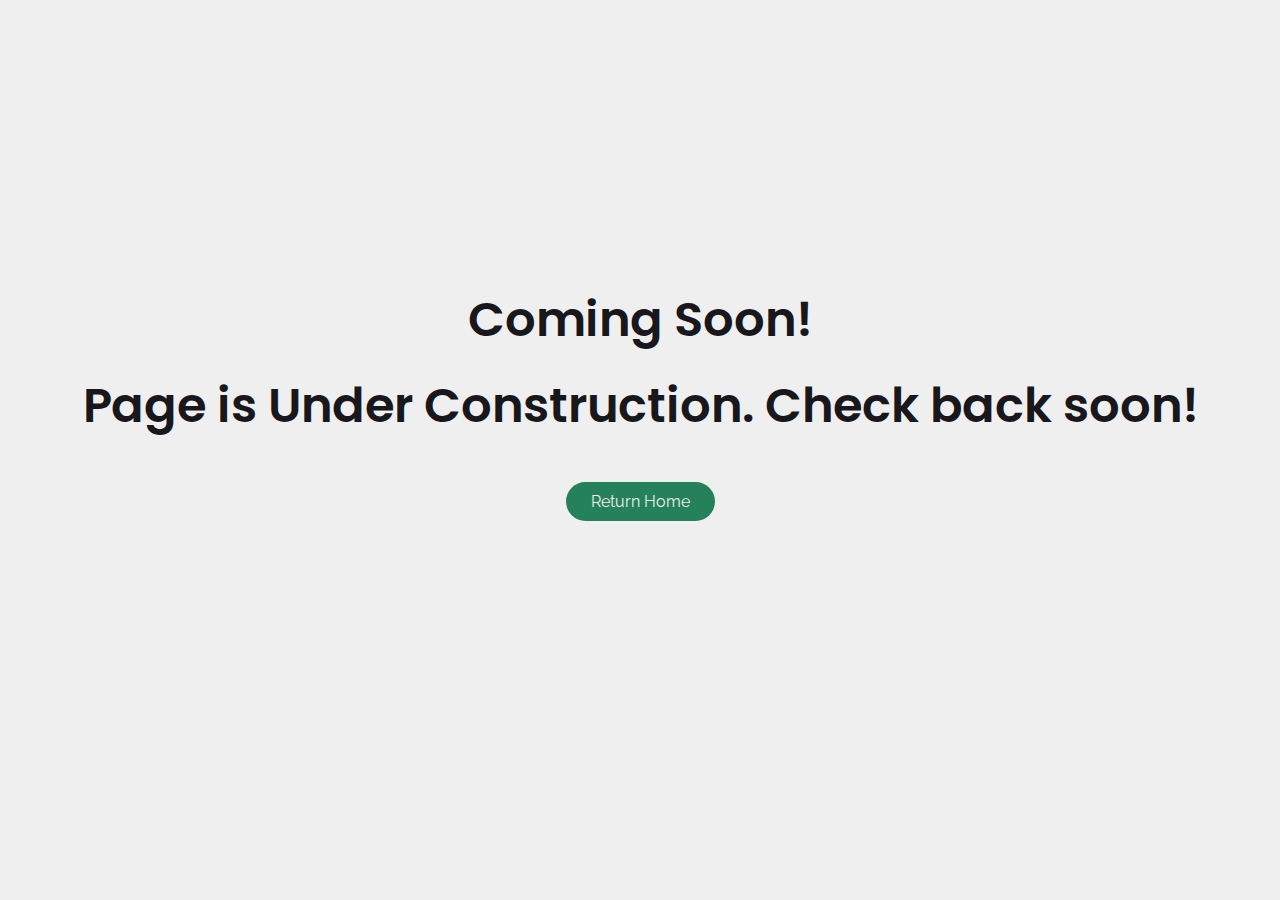
<file: about.html>
<!DOCTYPE html>
<html lang="en">
<head>
    <meta charset="UTF-8">
    <meta http-equiv="X-UA-Compatible" content="IE=edge">
    <meta name="viewport" content="width=device-width, initial-scale=1.0">
    <title>Box Turtle Studios | About Us</title>

    <link rel="stylesheet" href="Styles/main.css">
    <link rel="stylesheet" href="Styles/404.css">
    
    <link rel="shortcut icon" href="Assets/favicon-logo.svg" type="image/x-icon">

</head>
<body class="fourofour">
    <h1>Coming Soon!</h1>
    <h2>Page is Under Construction. Check back soon!</h2>
    <a href="/" class="primary-cta">Return Home</a>
</body>
</html>
</file>
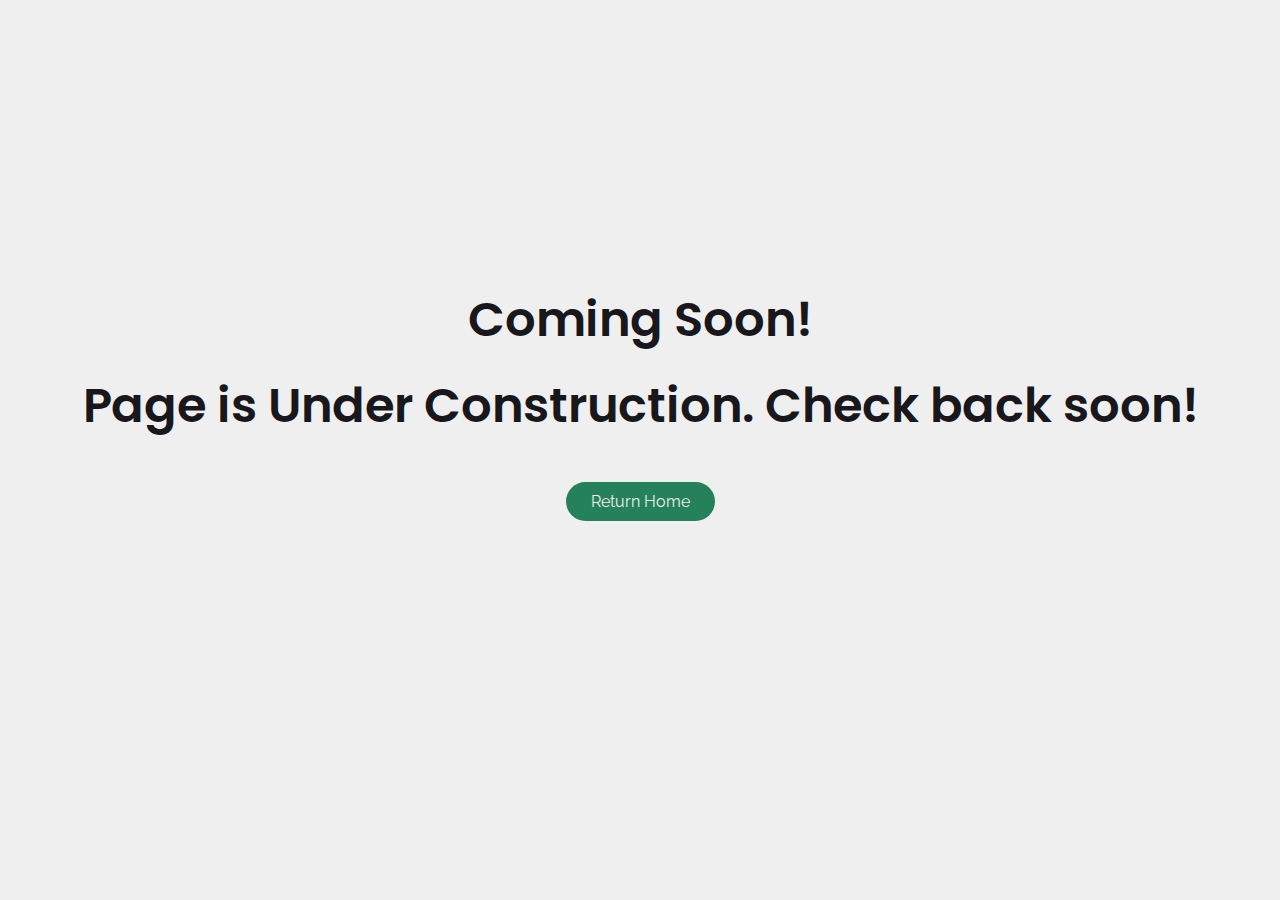
<file: contact.html>
<!DOCTYPE html>
<html lang="en">
<head>
    <meta charset="UTF-8">
    <meta http-equiv="X-UA-Compatible" content="IE=edge">
    <meta name="viewport" content="width=device-width, initial-scale=1.0">
    <title>Box Turtle Studios | Contact</title>

    <link rel="stylesheet" href="Styles/main.css">
    <link rel="stylesheet" href="Styles/404.css">
    
    <link rel="shortcut icon" href="Assets/favicon-logo.svg" type="image/x-icon">

</head>
<body class="fourofour">
    <h1>Coming Soon!</h1>
    <h2>Page is Under Construction. Check back soon!</h2>
    <a href="/" class="primary-cta">Return Home</a>
</body>
</html>
</file>
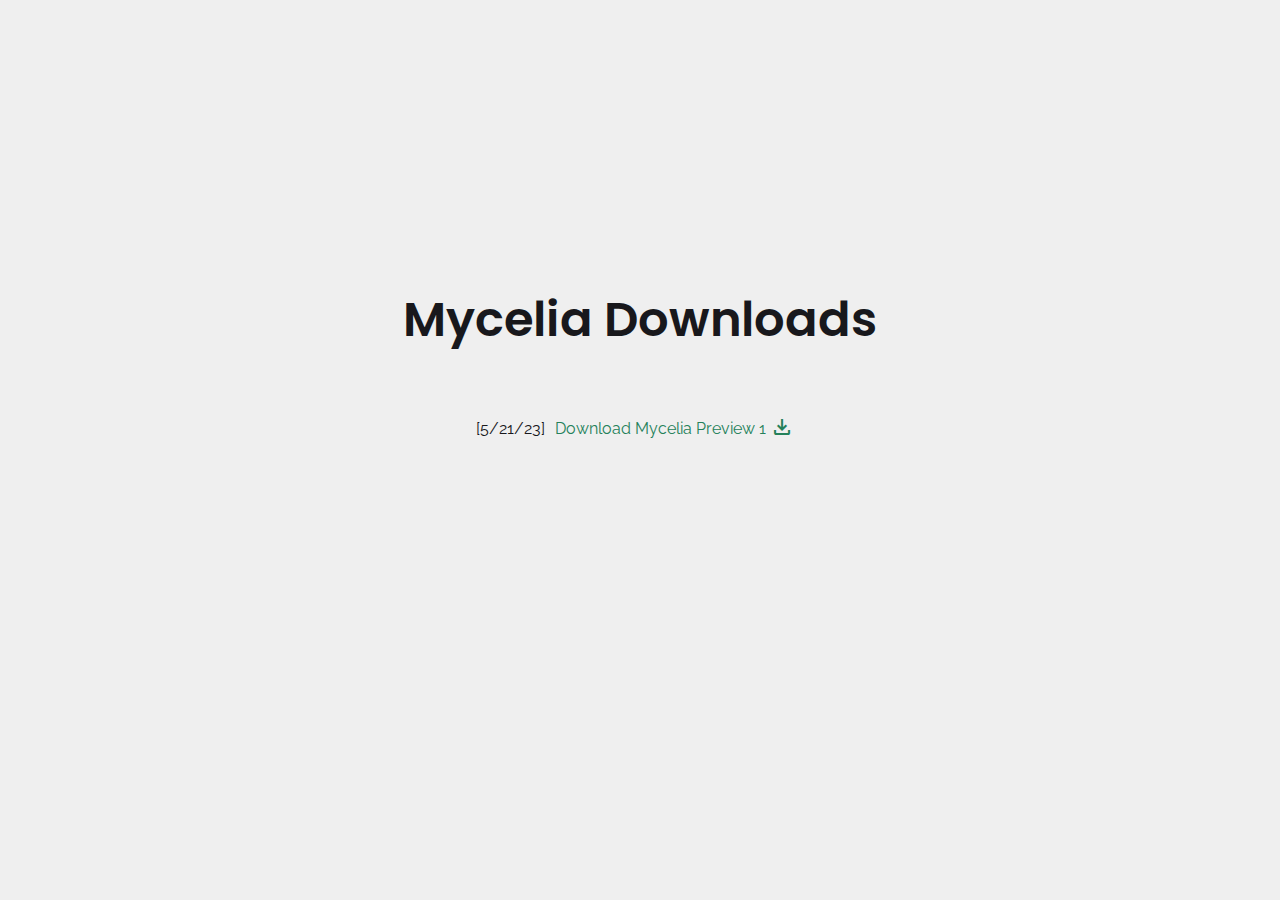
<file: downloads/mycelia.html>
<!DOCTYPE html>
<html lang="en">
<head>
    <meta charset="UTF-8">
    <meta http-equiv="X-UA-Compatible" content="IE=edge">
    <meta name="viewport" content="width=device-width, initial-scale=1, minimum-scale=1">
    <meta name="description" content="Download the latest Mycelia builds.">

    <meta name="twitter:card" content="summary_large_image" />
    <meta name="twitter:site" content="@BoxTurtleStudio" />
    <meta name="twitter:title" content="Mycelia Downloads" />
    <meta name="twitter:description" content="Download the latest Mycelia builds." />
    <meta name="twitter:image" content="../Assets/MyceliaBanner.png" />

    <meta property="og:title" content="Mycelia Downloads">
    <meta property="og:site_name" content="Box Turtle Studios">
    <meta property="og:url" content="https://boxturtlestudios.com">
    <meta property="og:description" content="Download the latest Mycelia builds.">
    <meta property="og:type" content="website">
    <meta property="og:image" content="../Assets/MyceliaBanner.png">

    <link rel="stylesheet" href="../Styles/main.css">
    <link rel="stylesheet" href="../Styles/404.css">

    <link rel="icon" type="image/svg+xml" href="/assets/favicon.svg">
    <link rel="icon" type="image/png" href="/assets/favicon.png">

    <link rel="stylesheet" href="https://fonts.googleapis.com/css2?family=Material+Symbols+Outlined:opsz,wght,FILL,GRAD@48,400,0,0" />

    <title>Downloads - Mycelia</title>
</head>
<body class="fourofour">
    <h1>Mycelia Downloads</h1>
    <p>[5/21/23]<a href="PreviewTools [5-21-23].zip" download="MyceliaPreviewTools">Download Mycelia Preview 1<span class="material-symbols-outlined">download</span></a></p>
</body>
</html>
</file>
<file: Styles/main.css>
@import url('https://fonts.googleapis.com/css2?family=Poppins:wght@400;600&family=Raleway&display=swap');

:root {
    /* Color styles */
    --primary--accent: #24815A;
    --primary--accent-darker: #206649;
    --primary--accent-lighter: #57b38c;
    --secondary--accent: #A9794C;
    --secondary--accent-darker: #66482c;
    --secondary--accent-lighter: #ca9f76;
    --primary--black: #18181C;
    --secondary--black: #4b4b4e;
    --primary--white: #EFEFEF;
    --secondary--white: #999999;
    --tertiary--white: #575758;
}

* {
    margin: 0;
    padding: 0;
    box-sizing: border-box;
}


/* Universal Styles */

body {
    font-family: 'Raleway', sans-serif;
    font-weight: 400;
    color: var(--primary--black);
    background-color: var(--primary--white);
}

h1 {
    font-family: 'Poppins', sans-serif;
    font-style: normal;
    font-weight: 600;
    font-size: 100px;
    line-height: 100px;
}

h2 {
    font-family: 'Poppins', sans-serif;
    font-style: normal;
    font-weight: 600;
    font-size: 48px;
}

h3 {
    font-family: 'Poppins', sans-serif;
    font-weight: 600;
    font-size: 22px;
}

h4 {
    font-family: 'Raleway', sans-serif;
    font-weight: 400;
    font-size: 20px;
}

a {
    color: var(--primary--accent);
    display: inline-block;
    text-decoration: none;
    position: relative;
}

a::after {
    content: '';
    position: absolute;
    width: 100%;
    transform: scaleX(0);
    height: 2px;
    bottom: 0;
    left: 0;
    bottom: -2px;
    background-color: var(--primary--accent);
    transform-origin: bottom right;
    transition: transform 0.125s ease-out;
}

a:hover {
    color: var(--primary--accent-lighter);
    cursor: pointer;
}

a:hover::after {
    transform: scaleX(1);
    transform-origin: bottom left;
}

a:visited {
    color: var(--primary--accent-darker);
}

p {
    line-height: 1.4;
}

section {
    margin: auto;
    width: 80%;
}

.primary-cta {
    cursor: pointer;
    color: var(--primary--white) !important;
    background-color: var(--primary--accent);
    padding: 10px 25px;
    border-radius: 27px;
}

.primary-cta::after {
    all: unset;
}

.primary-cta:hover {
    background-color: var(--primary--accent-darker);
}

.primary-cta:active {
    background-color: var(--primary--accent-lighter);
}

.secondary-cta, .secondary-cta-green {
    cursor: pointer;
    color: var(--primary--white) !important;
    padding: 10px 25px;
    border-radius: 27px;
    border: var(--primary--white) 2px solid;
    transition: all 0.15s ease-in-out;
}

.secondary-cta-green {
    color: var(--primary--accent) !important;
    border: var(--primary--accent) 2px solid;
}

.secondary-cta::after, .secondary-cta-green::after {
    all: unset;
}

.secondary-cta:hover {
    background-color: rgba(239, 239, 239, 0.1);
}

.secondary-cta:active {
    background-color: rgba(239, 239, 239, 0.2);
}

.secondary-cta-green:hover {
    background-color: #2066491e;
}

.secondary-cta-green:active {
    background-color: #20664946;
}

/* Navbar */

.navbar {
    padding: 0 100px;
    display: flex;
    justify-content: space-between;
    align-items: center;
    height: 64px;
    /*overflow: hidden;*/
}

.navbar .logo {
    color: var(--primary--black);
    height: 46px;
    cursor: pointer;
}

.navbar a::after {
    all: unset;
}

.navbar .wrapper {
    display: flex;
    align-items: center;
}

.nav-links {
    height: 64px;
    margin: 0 64px;
    width: 380px;
    display: flex;
    align-items: center;
    justify-content: space-between;
}

.nav-links a {
    color: unset;
}

.nav-links a::after {
    all: unset;
}

 .nav-links li {
    list-style: none;
    padding: 0 6px;
    color: var(--secondary--accent);
    cursor: pointer;
    height: 100%;
    display: flex;
    align-items: center;
}

.nav-links li p {
    display: flex;
    align-items: center;
    position: relative;
    top: 1.7px;
}

.nav-links a:hover, .nav-links li:hover {
    color: var(--secondary--accent-darker);
    /*background-color: #e7e6e6*/
}

.nav-links .dropdown:hover span {
    transform: rotateZ(180deg);
    transition: transform 148ms linear;
}

.nav-links .dropdown span {
    /*animation-name: rotate;
    animation-duration: 148ms;*/
    transform: rotateZ(0deg);
    transition: transform 148ms linear;
}

.burger {
    display: none;
}

.burger div {
    background-color: var(--secondary--accent);
    height: 3px;
    width: 30px;
    margin: 6px 0;
}

    /*Dropdown*/
    
    .dropdown {
        float: left;
        overflow: hidden;
    }
    
    .dropdown-content {
        display: none;
        position: absolute;
        top: 64px;
        background-color: #e7e6e6;
        min-width: 148px;
        z-index: 1;
    }
    
    .dropdown-content a {
        padding: 12px 16px;
        text-decoration: none;
        display: block;
        text-align: left;
    }
    
    .dropdown-content a:hover {
        background-color: rgb(218, 216, 216);
    }
    
    .navbar .dropdown:hover .dropdown-content {
        display: block;
    }

/* Footer */

footer {
    background-color: var(--primary--black);
    color: var(--primary--white);
    padding: 48px 0 20px 0;
}

footer a {
    all: unset;
    cursor: pointer;
}

footer a::after {
    all: unset;
}

footer a:hover {
    all: unset;
    cursor: pointer;
    color: var(--secondary--white);
}

footer a:visited {
    all: unset;
    cursor: pointer;
}

footer li {
    list-style: none;
}

footer .wrapper {
    display: flex;
    justify-content: space-around;
    width: 75%;
    margin: auto;
}

footer .logo {
    position: relative;
    right: 110px;
}

footer .info {
    width: 40%;
}

footer .info .links .pages {
    color: var(--secondary--white);
    display: flex;
    justify-content: space-between;
    width: 200px;
    margin-top: 20px;
}
footer .info .links .games {
    color: var(--secondary--white);
    display: flex;
    justify-content: space-between;
    width: 200px;
    margin-top: 8px;
}

footer .info .socials {
    display: flex;
    display: flex;
    justify-content: space-between;
    width: 200px;
    margin-top: 38px;
}

footer hr {
    height: 2px;
    background-color: var(--tertiary--white);
    border: none;
    width: 95%;
    margin: 38px auto 18px auto;
}

footer .copyright {
    margin-left: 4%;
    color: var(--secondary--white);
}

footer .signup {
    text-align: right;
    width: 380px;
}

footer .signup p {
    font-size: 1.2rem;
    margin-bottom: 20px;
    width: 340px;
    float: right;
}

footer .signup label {
    display: block;
    text-align: left;
}

footer .signup form {
    width: 100%;
    display: grid;
    gap: 12px;
    grid-template-columns: 1fr 1fr;
}

footer .signup form > * {
    height: 76px;
    width: 100%;
}

footer .signup form .email {
    grid-column: 1 / 3;
}

footer form label {
    color: var(--secondary--white);
    margin-bottom: 4px;
}

footer form input {
    width: 100%;
    height: 48px;
    font-family: 'Raleway', sans-serif;
    font-size: 16px;
    color: var(--tertiary--white);
    padding-left: 10px;
    background-color: rgba(255, 255, 255, 0);
    border: 3px solid var(--primary--white);
}

footer form input:not(:placeholder-shown) {
    color: var(--secondary--white);
}

footer form input:focus {
    outline-style: none;
    box-shadow: none;
    background-color:rgba(255, 255, 255, 0.4);
    color: var(--primary--white);
}

footer form button:focus, footer form button:hover {
    background-color: var(--primary--white);
    color: var(--primary--black);
}

footer form button {
    font-family: 'Raleway', sans-serif;
    font-size: 16px;
    color: var(--primary--white);
    height: 48px !important;
    padding-left: 10px;
    background-color: rgba(255, 255, 255, 0);
    border: 3px solid var(--primary--white);
    grid-row: 3;
    grid-column: 2;
}

#form-success {
    color: rgb(32, 207, 70);
    font-size: 1rem;
    display: none;
}



@media only screen and (max-width: 889px) {

    body {
        overflow-x: hidden;
        width: 100vw;
    }

    h1 {
        font-size: 74px;
    }

    h2 {
        font-size: 38px;
    }

    /* Navbar */

    .navbar {
        padding: 0 40px;
    }

    .burger {
        display: block;
        cursor: pointer;
        z-index: 2;
    }

    .navbar .primary-cta {
        display: none;
    }

    .nav-links {
        position: absolute;
        margin: 0;
        left: 0px;
        top: 0px;
        height: calc(100vh);
        width: 100%;
        background-color: var(--secondary--accent);
        flex-direction: column;
        z-index: 1;
        transform: translateX(100%);
        display: none;
        transition: transform 0.2s ease-in;
    }

    .nav-links li {
        color: var(--primary--white);
        opacity: 0;
    }

    .navbar.nav-active .burger div {
        background-color: var(--primary--white);
        transition: transform 0.3s ease;
      }
    
    .navbar.nav-active .burger {
        position: fixed;
        right: 40px;
    }

    .nav-links.nav-active {
        transform: translateX(0%);
        display: inherit;
        position: fixed;
      }

      @keyframes navLinkFade {
        from {
            opacity: 0;
            transform: translateX(20px);
        }
        to {
            opacity: 1;
            transform: translateX(0px);
        }
      }

    .dropdown-content {
        margin-top: 5px;
        position: static;
        z-index: 2;
    }

    .dropdown {
        display: flex;
        flex-direction: column;
        align-items: center;
        justify-content: center;
        height: 20px;
    }

    .navbar.nav-active .burger .line1
    {
        transform: rotate(-45deg) translate(-3px, 9.5px);
    }

    .navbar.nav-active .burger .line2
    {
        opacity: 0;
    }

    .navbar.nav-active .burger .line3
    {
        transform: rotate(45deg) translate(-3px, -9.5px);
    }

    /* Footer */

    footer .wrapper {
        flex-direction: column-reverse;
        gap: 48px;
        align-items: center;
    }

    footer .info {
        width: 90%;
        text-align: center;
        margin: auto;
    }

    footer .signup {
        max-width: 90%;
    }

    footer .logo {
        position: static;
    }

    footer .pages, footer .games, footer .socials {
        margin: auto;
    }

    #copyright {
        margin: auto;
        text-align: center;
        width: 60%;
    }

  }
</file>
<file: Styles/404.css>
body.fourofour {
    padding-top: 30vh;
    text-align: center;
}

.fourofour h1 {
    font-size: 48px;
}

.fourofour a {
    margin-top: 40px;
}

p a {
    margin: 0 10px;
}

span.material-symbols-outlined {
    position: relative;
    top: 5px;
    margin-left: 4px;
}
</file>
